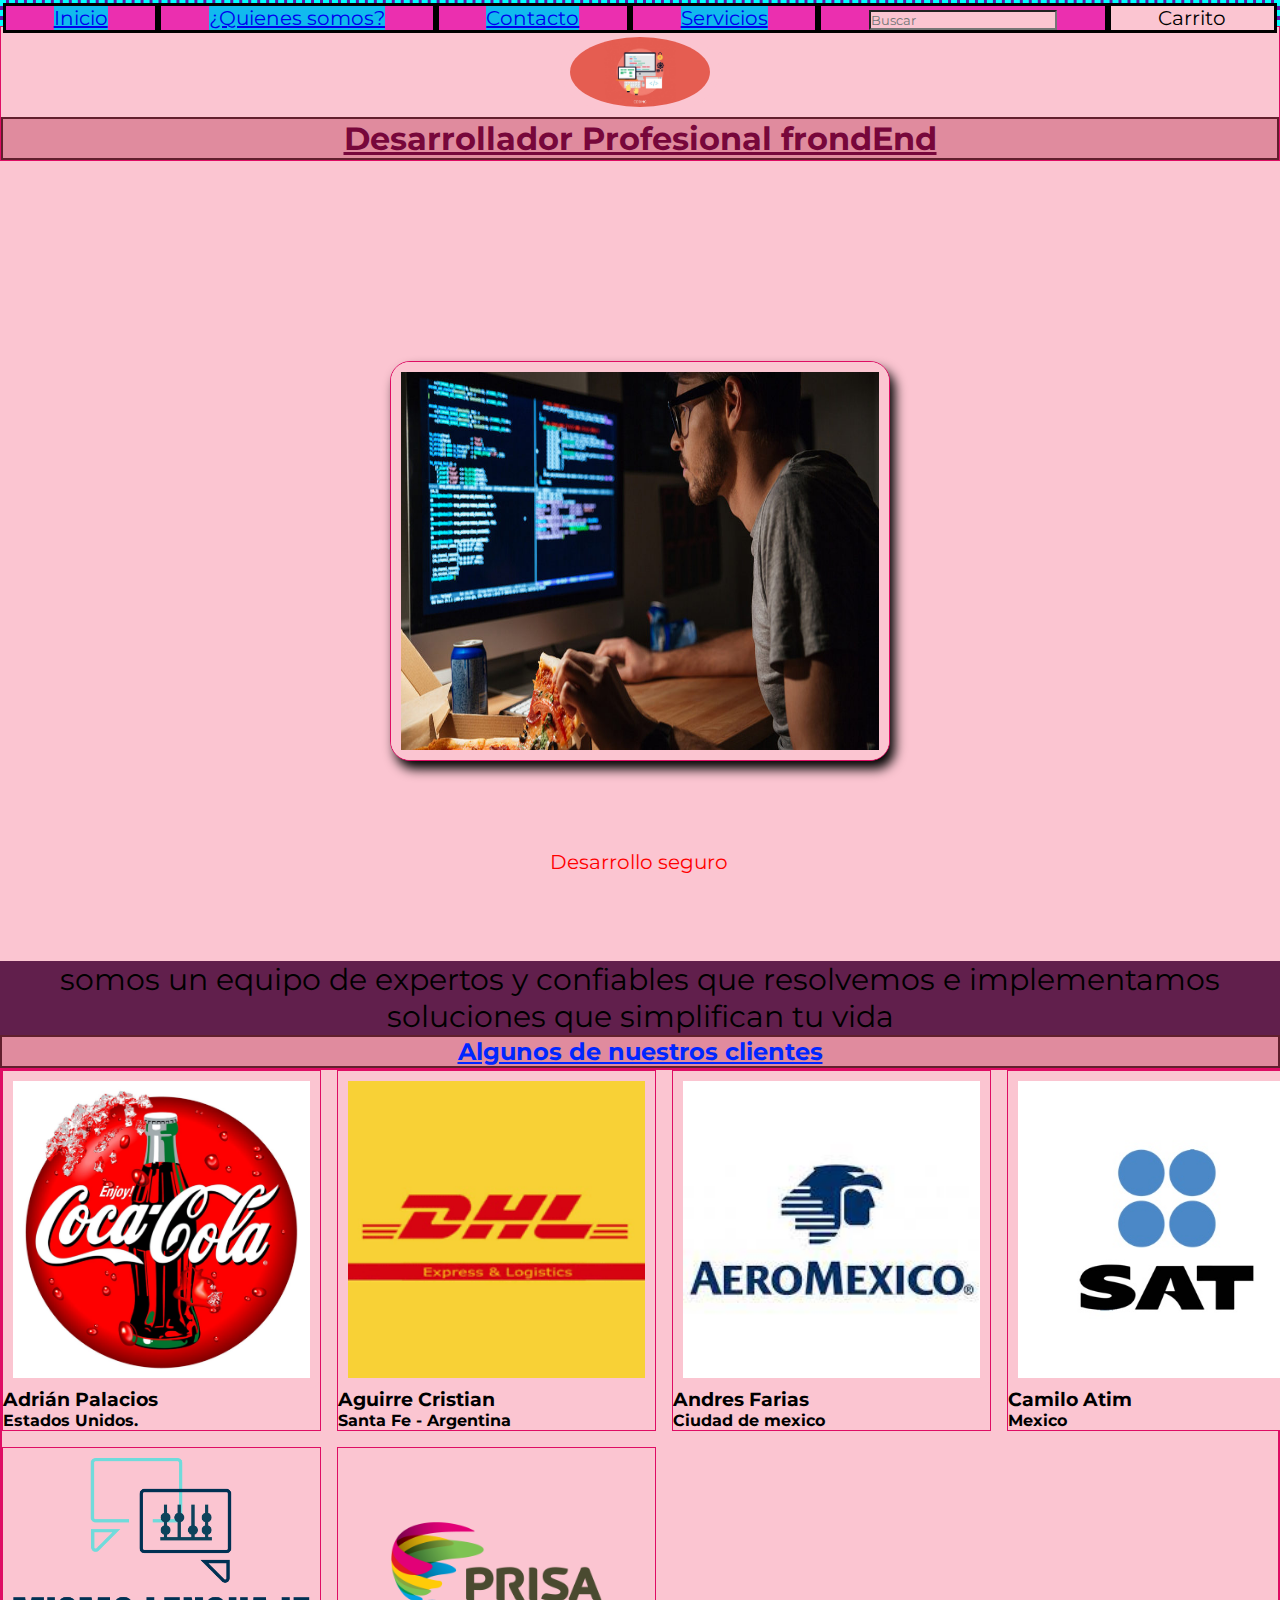
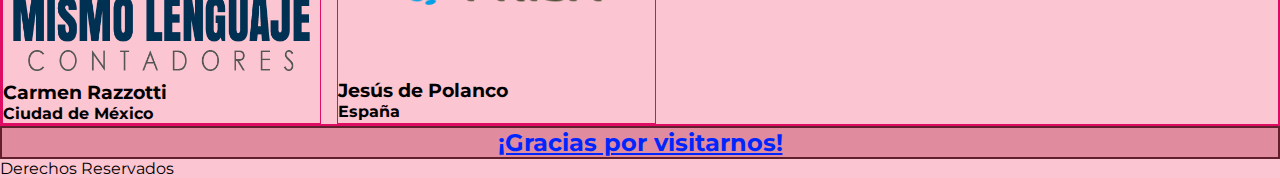
<file: index.html>
<!DOCTYPE html>
<html lang="en">

<head>
    <meta charset="UTF-8">
    <meta http-equiv="X-UA-Compatible" content="IE=edge">
    <meta name="viewport" content="width=device-width, initial-scale=1.0">
    <title>Desarrolador web Front -end</title>
    <link rel="stylesheet" href="./styles.css">
</head>

<body>
    <header>
        <nav class="navegacion">
            <ul class="barra-nav">
                <li class="nav_item">
                    <a href="./index.html">Inicio</a>
                </li>
                <li class="nav_item">
                    <a href="./quienes-somos.html">¿Quienes somos?</a>
                </li>
                <li class="nav_item">
                    <a href="./Contacto.html">Contacto</a>
                </li>
                <li class="nav_item">
                    <a href="./Servicios.html">Servicios</a>
                </li>
                <li class="nav_item">
                    <input type="text" name="Busqueda" id="busqueda" placeholder="Buscar">
                <li class="nav_item">
                    <p>Carrito</p>
            </ul>
        </nav>
        <div>
            <img class="logo" src="./imagenes/imagen6.jpg" alt="Logo">
            <h1 class="tituloInicio" id="subtituloIndex ">Desarrollador Profesional frondEnd</h1>
        </div>

    </header>
    <main>
        <section>
            <div class="container">
                <p>Desarrollo seguro</p>
                <img clas="imagen_pos" src="./imagenes/imagen3.jpg" alt="Programador trabajando">
            </div>
            <p id="texto">somos un equipo de expertos y confiables que resolvemos e implementamos soluciones que
                simplifican tu vida </p>

            <h2>Algunos de nuestros clientes</h2>
            <div class="wrap">
                <div class="galeria">
                    <div class="imagen elemento1"><img src="/imagenes/cl1.png" alt="">
                        <h3>Adrián Palacios</h3>
                        <h4>Estados Unidos.</h4>
                    </div>
                    <div class="imagen elemento2"><img src="/imagenes/cl2.gif" alt="">
                        <h3>Aguirre Cristian</h3>
                        <h4>Santa Fe - Argentina
                    </div>
                    <div class="imagen elemento3"><img src="/imagenes/cl3.jpg" alt="">
                        <h3>Andres Farias</h3>
                        <h4>Ciudad de mexico</h4>
                    </div>
                    <div class="imagen elemento4"><img src="/imagenes/cl4.jpg" alt="">
                        <h3>Camilo Atim</h3>
                        <h4>Mexico</h4>
                    </div>
                    <div class="imagen elemento5"><img src="/imagenes/cl5.png" alt="">
                        <h3>Carmen Razzotti</h3>
                        <h4>Ciudad de México</h4>
                    </div>
                    <div class="imagen elemento6"><img src="/imagenes/cl6.png" alt="">
                        <h3>Jesús de Polanco</h3>
                        <h4>España</h4>
                    </div>
                </div>
            </div>
            <h2>¡Gracias por visitarnos!</h2>
        </section>
    </main>
    <footer>
        <p>Derechos Reservados </p>
    </footer>

</body>

</html>
</file>
<file: styles.css>
@import url('https://fonts.googleapis.com/css2?family=Montserrat:ital,wght@0,100;0,300;0,400;0,500;0,600;0,700;0,800;0,900;1,300;1,400;1,500;1,600;1,700;1,800;1,900&display=swap');

/*font-family: 'Montserrat', sans-serif;*/


*{
    margin: 0;
    padding: 0;
    background-color:#FBC5D1 ;
    box-sizing: border-box;
    font-family: 'Montserrat', sans-serif;
}

.logo{
    width:  10rem;
    border-radius: 100%;
}

h1{
    background-color: #E08B9E;
    text-align: center;
    font: 50px;
    border:2px solid #611F2D;
    color: #000000;
}
div {
    border: solid 1px rgb(223, 12, 100);
   }
   div p:first-child {
    color: red;
    font-size: 20px;
  }
/*hi::-ms-fill-lower{
    color: #11ee49;
    text-decoration: underline;
}*/
h2{
    background-color: #E08B9E;
    text-align: center;
    font: 50px;
    border:2px solid #611F2D;
    color: #000000;
}
/*h3{
    position: relative;
    top: 50px;
    left: 30px;
    color:rgb(0,132,255);
}*/
.container{
    width:500px;
    height: 400px;
    overflow: hidden;
    margin: 200px auto;
    border-radius: 20px;
    box-shadow: 5px 8px 12px black;
    cursor: pointer;
    transition: all 0.3s ease-in-out;
}
.container img{
    width: 100%;
    height: 100%;
}

.container p{
    font-size: 3rem;
    color: red;
    position: absolute;
    overflow: hidden;
    bottom: 2vw;
    left: 43vw;
    font-size: 2vw;
   border-radius: 20px;
}
.container:hover{
    transform: scale(1.1);
    box-shadow: 13px 15px 37px black;
}

img{
    height: auto;
    width: 400px;
    margin: auto;
    display: block;
    border-radius: 10px;
    padding: 10px;
}
li{
    text-align: center;
    color: #000000;
    font-size: 20px;
}
/*ul li{
    list-style-type: none;
    font-size: 50px;
    font-weight: bold;
    color: aqua;
}
ul li:before{
    content: url(estrella.png);
}
li::before{
content: url(estrella.png);
}
*/

.clientes{
    height: 300px;
    width: 1000px;
    margin: auto;
    display: block; 
    border-radius: 10px;
}

#texto{
    text-align: center;
    color: #000000; 
    font-size: 30px;
    background-color: #611F4C;
}

.clientes{
    height: 300px;
    width: 900px;
    margin: auto;
    display: block; 
    border-radius: 10px;
}

.nav_item{
   flex-grow: 1;
   flex-shrink: 1;

    display: inline;
    background-color: #eb2faf;
    border-style: solid;
    list-style: none;

    
}

.nav_item a{
    background-color: #11baee;
}

/*.tituloInicio{
    overflow: auto;
    height: 90px;
    width: 50%;
    min-width: 400px;
    background-color: #E08B9E;
    text-align: center;
    font-size: 50px;
    border:2px solid #611F2D;
    color: #000000;
}*/

.imagen_pos{
    z-index: -10;
}

.navegacion{
    height: 26px;
    
}

.barra-nav{
    display: flex;
    gap: irem;
    flex-wrap: wrap;

    border-color: aqua;
    background-color: #6113a1;
    border-style:dashed;
    list-style: none;
}

.imagen img{
    width: 100%;
}
.galeria{
    width: 100%;
    margin: auto;
    display: grid;
    grid-template-columns: repeat(3,1fr);
    column-gap: 1rem;
    row-gap: 1rem;
}

@media (min-width:100px){
    .galeria{
        grid-template-columns: repeat(1, 100%);
    }
}
@media (min-width:520px){
    .galeria{
        grid-template-columns: repeat(2, 50%);
    }
}
@media (min-width:728px){
    .galeria{
        grid-template-columns: repeat(3, 33.3%);
    }
}
@media (min-width:1024px){
    .galeria{
        grid-template-columns: repeat(4, 25%);
    }
}

h2::first-line {
    color: rgb(0, 38, 255);
    text-decoration: underline;
  }

  h1::first-line {
    color: rgb(119, 7, 59);
    text-decoration: underline;
  }
</file>
